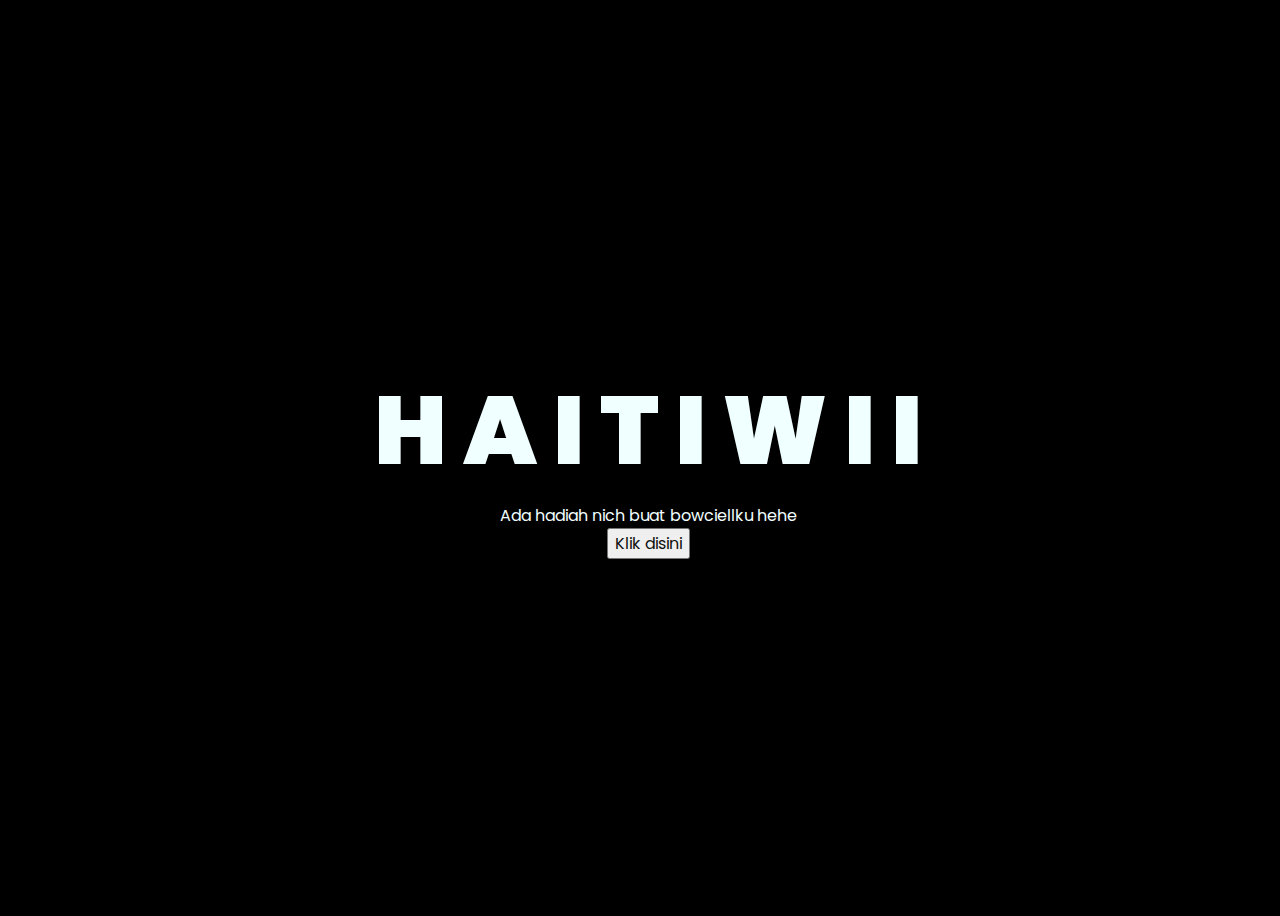
<file: index.html>
<!DOCTYPE html>
<html lang="en">
<head>
    <meta charset="UTF-8">
    <meta http-equiv="X-UA-Compatible" content="IE=edge">
    <meta name="viewport" content="width=device-width, initial-scale=1.0">
    <link rel="stylesheet" href="css/style.css">
    <link rel="icon" href="img/flowers.png" type="image/x-icon">
    <title>Flowers</title>
</head>
<body>
    <div class="greetings">
    <!-- silahkan menambah kata sesuai keinginan dengan <span>text...</span -->
        <span>H</span>
        <span>A</span>
        <span>I</span>
        <span>T</span>
        <span>I</span>
        <span>W</span>
        <span>I</span>
        <span>I</span>
    </div>
    <div class="description">
        <span>Ada hadiah nich buat bowciellku hehe</span>
    </div>
    <div class="button">
        <button>
            <a href="flower.html">Klik disini</a>
        </button>
        
    </div>
</body>
</html>
</file>
<file: css/style.css>
@import url('https://fonts.googleapis.com/css2?family=Poppins:ital,wght@0,500;1,900&display=swap');
*{
    font-family: 'Poppins',cursive;
}
body{
    color: azure;
    width: 100%;
    height: 100vh;
    display: flex;
    flex-direction: column;
    align-items: center;
    justify-content: center;
    background-color: black;
}
.greetings{
    font-size: 6rem;
    font-weight: 900;
}
.greetings > span{
    animation: glow 2.5s ease-in-out infinite;
}
@keyframes glow{
    0%, 100%{
        color: #fff;
        text-shadow: 0 0 12px #39c6d6, 0 0 50px #39c6d6, 0 0 100px #39c6d6;
    }
    10%, 90%{
        color: #111;
        text-shadow: none;
    }
}
.greetings > span:nth-child(2){
    animation-delay: .2s ;
}
.greetings > span:nth-child(3){
    animation-delay: .4s ;
}
.greetings > span:nth-child(4){
    animation-delay: .6s;
}
.greetings > span:nth-child(5){
    animation-delay: .8s;
}
.greetings > span:nth-child(6){
    animation-delay: 1.2s ;
}
.greetings > span:nth-child(7){
    animation-delay: 1.4s ;
}
.greetings > span:nth-child(8){
    animation-delay: 1.6s;
}

.button a{
    text-decoration: none;
    font-size: 1rem;
    color: #111;
}

@media screen and (max-width:574px){
    .greetings{
        display: block;
        font-size: 3rem;
        font-weight: 500;
        text-align: center;
    }
    .description{
        font-size: 1rem;
    }
    
    .button a{
        font-size: .5rem;
    }
}
</file>
